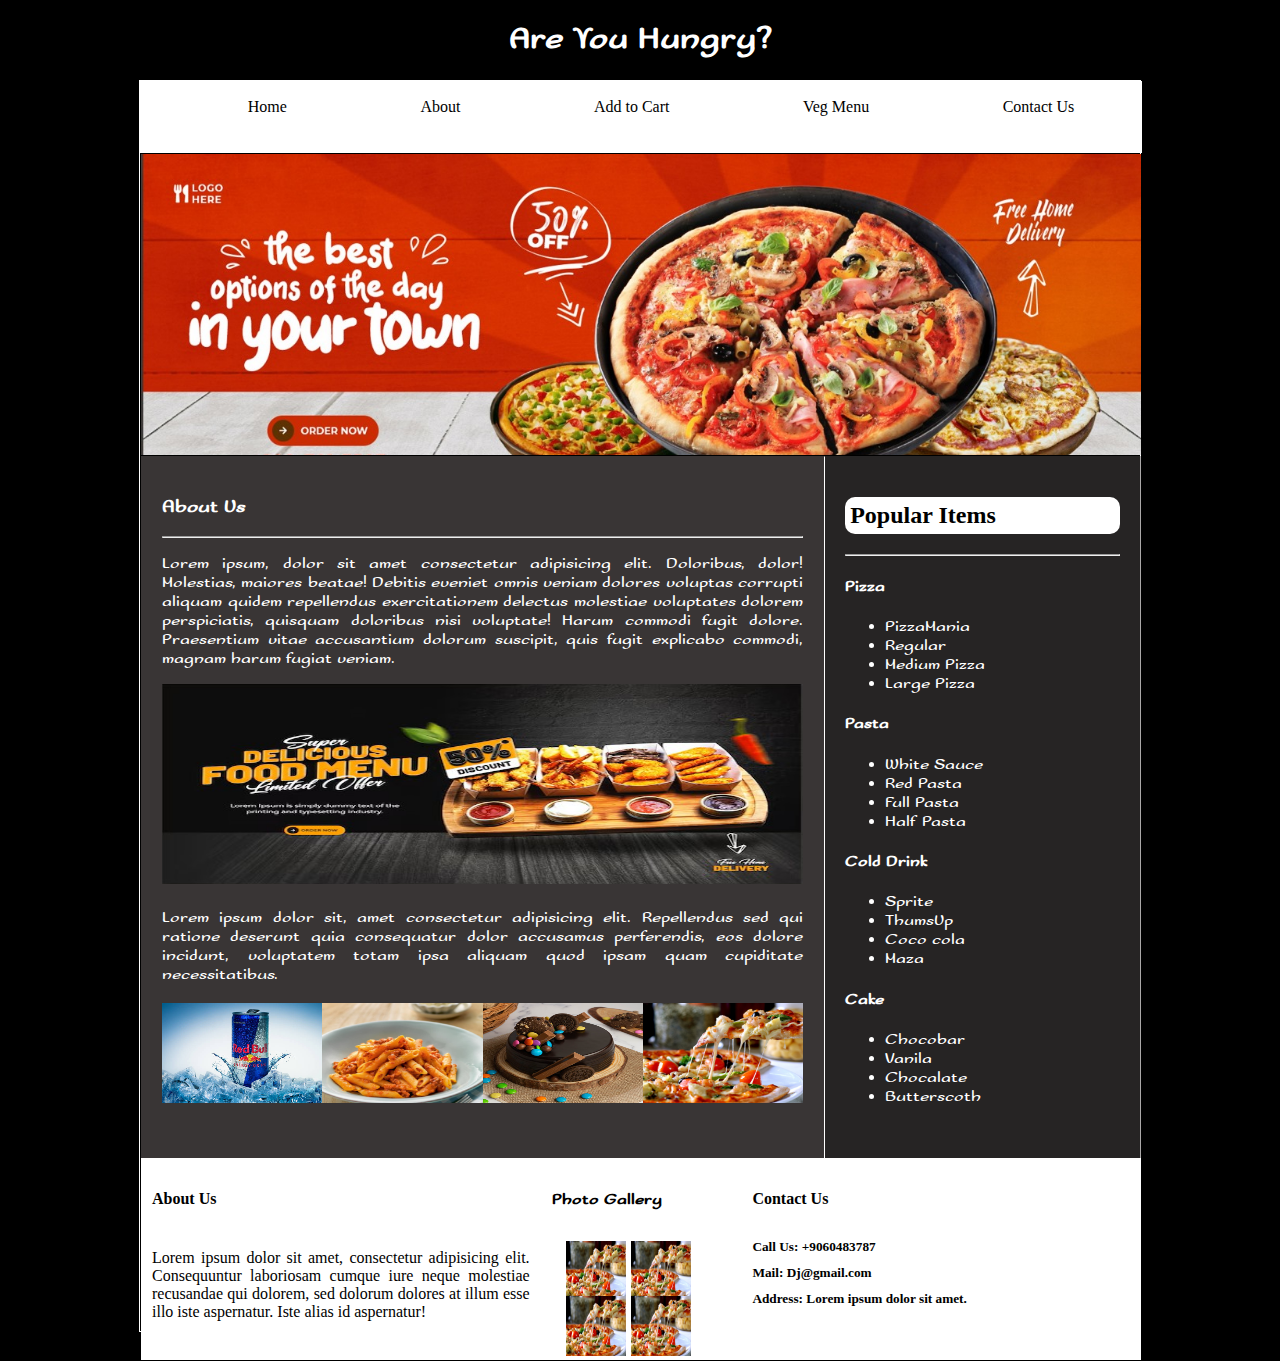
<file: index.html>
<!DOCTYPE html>
<html lang="en">

<head>
    <meta charset="UTF-8">
    <meta name="viewport" content="width=device-width, initial-scale=1.0">
    <title>Document</title>
    <link rel="preconnect" href="https://fonts.googleapis.com">
    <link rel="preconnect" href="https://fonts.gstatic.com" crossorigin>
    <link href="https://fonts.googleapis.com/css2?family=Sofadi+One&display=swap" rel="stylesheet">

    <link rel="stylesheet" href="CSS/style.css">
</head>

<body style="background-color: black;">
    <!-- This is a Start main Container     -->
    <h1 style="text-align: center; color: white; ">Are You Hungry?</h1>
    <div class="outer">
        <div class="navbar">
            <ul>
                <li>
                    <a href="">Home</a>
                </li>
                <li>
                    <a href="/about.html">About</a>
                </li>
                <li>
                    <a href="">Add to Cart</a>
                </li>
                <li>
                    <a href="/vegMenu.html">Veg Menu</a>
                </li>
                <li>
                    <a href="">Contact Us</a>
                </li>
            </ul>

        </div>

        <div class="slider">

            <!-- <img src="/img/slider3.jpeg" alt=""> -->
        </div>
        <div class="main">
            <div class="left">
                <h3>About Us</h3>
                <hr>
                <p>Lorem ipsum, dolor sit amet consectetur adipisicing elit. Doloribus, dolor! Molestias, maiores
                    beatae!
                    Debitis eveniet omnis veniam dolores voluptas corrupti aliquam quidem repellendus exercitationem
                    delectus molestiae voluptates dolorem perspiciatis, quisquam doloribus nisi voluptate! Harum commodi
                    fugit dolore. Praesentium vitae accusantium dolorum suscipit, quis fugit explicabo commodi, magnam
                    harum
                    fugiat veniam.</p>
                <img src="/img/slider2.jpeg" height="200px" width="100%" alt="">
                <br><br>
                Lorem ipsum dolor sit, amet consectetur adipisicing elit. Repellendus sed qui ratione deserunt quia
                consequatur dolor accusamus perferendis, eos dolore incidunt, voluptatem totam ipsa aliquam quod ipsam
                quam cupiditate necessitatibus.
                <br><br>
                <div id="food" style="display: flex;">
                    <img src="/img/img1.jpeg" height="100px" width="25%" alt="">
                    <img src="/img/img2.jpeg" height="100px" width="25%" alt="">
                    <img src="/img/img3.jpeg" height="100px" width="25%" alt="">
                    <img src="/img/img4.jpeg" height="100px" width="25%" alt="">
                </div>

            </div>
            <div class="right">
                <h2>Popular Items</h2>
                <hr>
                <h4>Pizza</h4>
                <ul>
                    <li>PizzaMania</li>
                    <li>Regular</li>
                    <li>Medium Pizza</li>
                    <li>Large Pizza</li>
                </ul>
                <h4>Pasta</h4>
                <ul>
                    <li>White Sauce</li>
                    <li>Red Pasta</li>
                    <li>Full Pasta</li>
                    <li>Half Pasta</li>
                </ul>
                <h4>Cold Drink</h4>
                <ul>
                    <li>Sprite</li>
                    <li>ThumsUp</li>
                    <li>Coco cola</li>
                    <li>Maza</li>
                </ul>
                <h4>Cake</h4>
                <ul>
                    <li>Chocobar</li>
                    <li>Vanila</li>
                    <li> Chocalate</li>
                    <li>Butterscoth</li>
                </ul>
            </div>

        </div>
        <div class="footer">
            <div class="left1">
                <h4>About Us</h4>
                <p>Lorem ipsum dolor sit amet, consectetur adipisicing elit. Consequuntur laboriosam cumque iure neque
                    molestiae recusandae qui dolorem, sed dolorum dolores at illum esse illo iste aspernatur. Iste alias
                    id aspernatur!</p>

            </div>
            <div class="mid">
                <h4>Photo Gallery</h4>
                <div class="Galleryimg">
                    <div class="row1">
                        <img src="/img/img4.jpeg" height="60px" width="60px" alt="">
                        <img src="/img/img4.jpeg" height="60px" width="60px" alt="">

                    </div>
                    <div class="row2">
                        <img src="/img/img4.jpeg" height="60px" width="60px" alt="">
                        <img src="/img/img4.jpeg" height="60px" width="60px" alt="">
                    </div>

                </div>
            </div>
            <div class="right1">
                <h4>Contact Us</h4>
                <h5>Call Us: +9060483787</h5>
                <h5>Mail: Dj@gmail.com</h5>
                <h5>Address: Lorem ipsum dolor sit amet.</h5>
            </div>

               
            

        </div>


    </div>
    <!-- This is a End main Container     -->

</body>

</html>
</file>
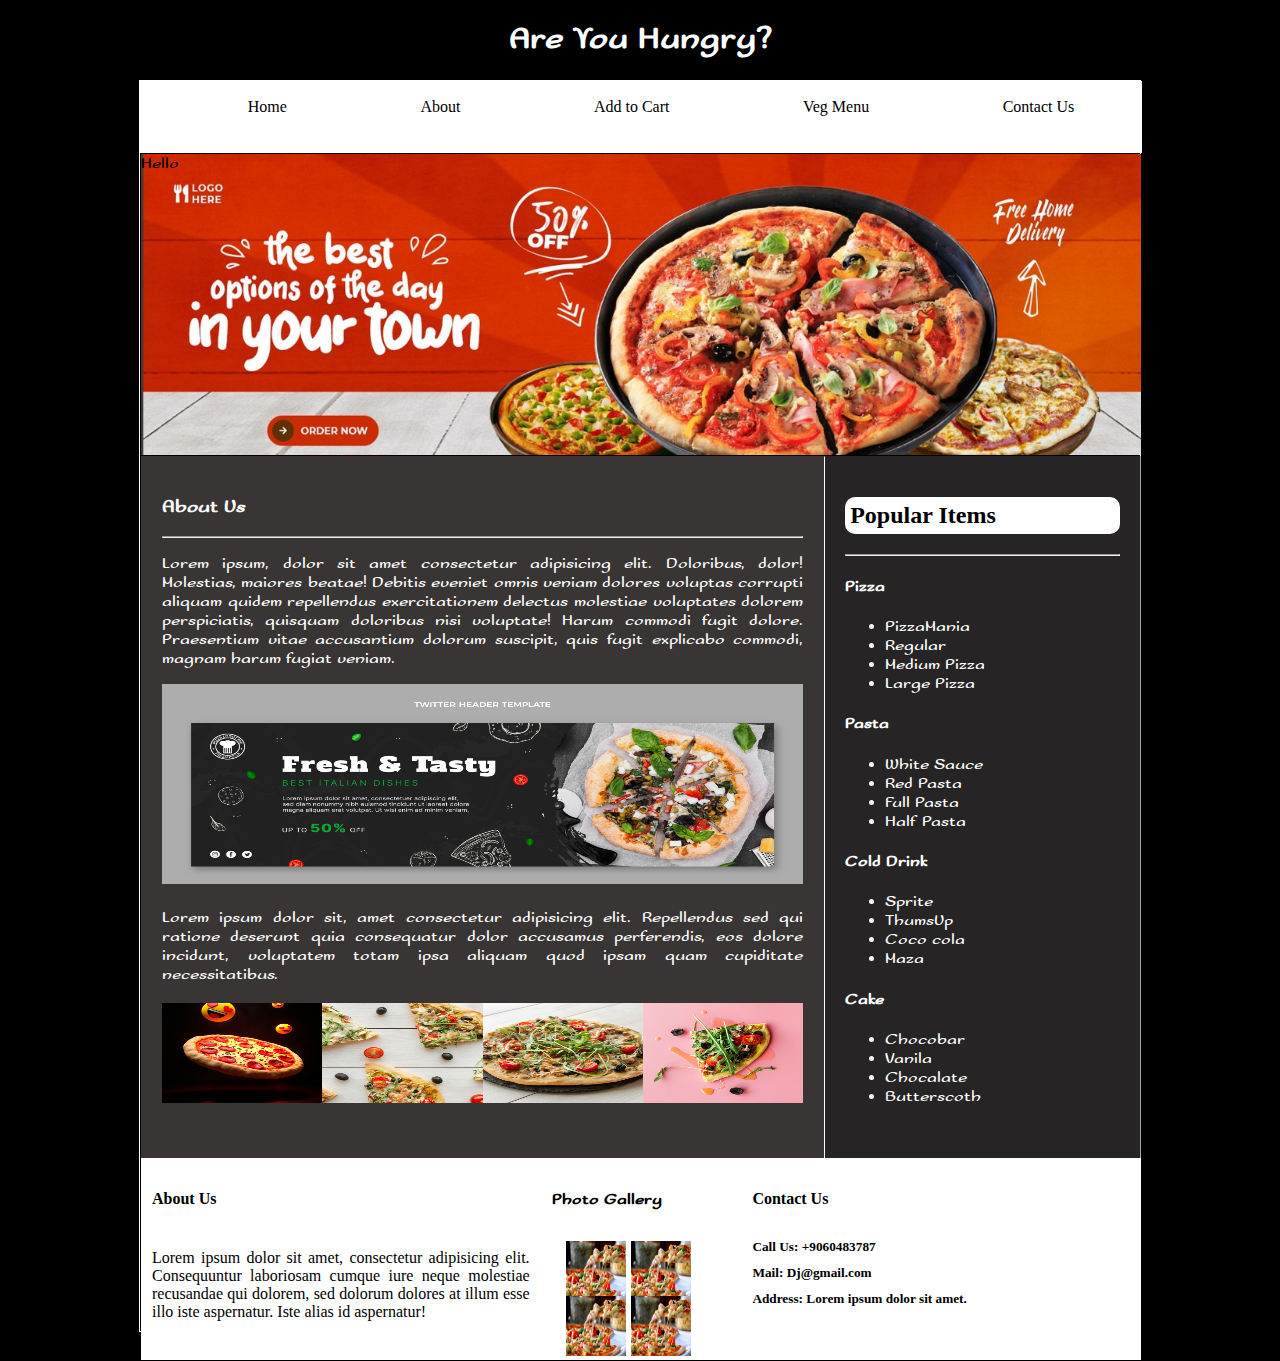
<file: about.html>
<!DOCTYPE html>
<html lang="en">

<head>
    <meta charset="UTF-8">
    <meta name="viewport" content="width=device-width, initial-scale=1.0">
    <title>Document</title>
    <link rel="preconnect" href="https://fonts.googleapis.com">
    <link rel="preconnect" href="https://fonts.gstatic.com" crossorigin>
    <link href="https://fonts.googleapis.com/css2?family=Sofadi+One&display=swap" rel="stylesheet">
    <link rel="stylesheet" href="CSS/style.css">
</head>

<body style="background-color: black;">
    <!-- This is a Start main Container     -->
    <h1 style="text-align: center; color: white; ">Are You Hungry?</h1>
    <div class="outer">
        <div class="navbar">
            <ul>
                <li>
                    <a href="/index.html">Home</a>
                </li>
                <li>
                    <a href="">About</a>
                </li>
                <li>
                    <a href="">Add to Cart</a>
                </li>
                <li>
                    <a href="/vegMenu.html">Veg Menu</a>
                </li>
                <li>
                    <a href="">Contact Us</a>
                </li>
            </ul>

        </div>
        <div class="slider">
            Hello
            <!-- <img src="/img/slider3.jpeg" alt=""> -->
        </div>
        <div class="main">
            <div class="left">
                <h3>About Us</h3>
                <hr>
                <p>Lorem ipsum, dolor sit amet consectetur adipisicing elit. Doloribus, dolor! Molestias, maiores
                    beatae!
                    Debitis eveniet omnis veniam dolores voluptas corrupti aliquam quidem repellendus exercitationem
                    delectus molestiae voluptates dolorem perspiciatis, quisquam doloribus nisi voluptate! Harum commodi
                    fugit dolore. Praesentium vitae accusantium dolorum suscipit, quis fugit explicabo commodi, magnam
                    harum
                    fugiat veniam.</p>
                <img src="/AbloutImg/Slider1.jpg" height="200px" width="100%" alt="">
                <br><br>
                Lorem ipsum dolor sit, amet consectetur adipisicing elit. Repellendus sed qui ratione deserunt quia
                consequatur dolor accusamus perferendis, eos dolore incidunt, voluptatem totam ipsa aliquam quod ipsam
                quam cupiditate necessitatibus.
                <br><br>
                <div id="food" style="display: flex;">
                    <img src="/AbloutImg/img1.jpg" height="100px" width="25%" alt="">
                    <img src="/AbloutImg/img2.jpg" height="100px" width="25%" alt="">
                    <img src="/AbloutImg/img3.jpg" height="100px" width="25%" alt="">
                    <img src="/AbloutImg/img4.jpg" height="100px" width="25%" alt="">
                </div>

            </div>
            <div class="right">
                <h2>Popular Items</h2>
                <hr>
                <h4>Pizza</h4>
                <ul>
                    <li>PizzaMania</li>
                    <li>Regular</li>
                    <li>Medium Pizza</li>
                    <li>Large Pizza</li>
                </ul>
                <h4>Pasta</h4>
                <ul>
                    <li>White Sauce</li>
                    <li>Red Pasta</li>
                    <li>Full Pasta</li>
                    <li>Half Pasta</li>
                </ul>
                <h4>Cold Drink</h4>
                <ul>
                    <li>Sprite</li>
                    <li>ThumsUp</li>
                    <li>Coco cola</li>
                    <li>Maza</li>
                </ul>
                <h4>Cake</h4>
                <ul>
                    <li>Chocobar</li>
                    <li>Vanila</li>
                    <li> Chocalate</li>
                    <li>Butterscoth</li>
                </ul>
            </div>

        </div>
        <div class="footer">
            <div class="left1">
                <h4>About Us</h4>
                <p>Lorem ipsum dolor sit amet, consectetur adipisicing elit. Consequuntur laboriosam cumque iure neque
                    molestiae recusandae qui dolorem, sed dolorum dolores at illum esse illo iste aspernatur. Iste alias
                    id aspernatur!</p>

            </div>
            <div class="mid">
                <h4>Photo Gallery</h4>
                <div class="Galleryimg">
                    <div class="row1">
                        <img src="/img/img4.jpeg" height="60px" width="60px" alt="">
                        <img src="/img/img4.jpeg" height="60px" width="60px" alt="">

                    </div>
                    <div class="row2">
                        <img src="/img/img4.jpeg" height="60px" width="60px" alt="">
                        <img src="/img/img4.jpeg" height="60px" width="60px" alt="">
                    </div>

                </div>
            </div>
            <div class="right1">
                <h4>Contact Us</h4>
                <h5>Call Us: +9060483787</h5>
                <h5>Mail: Dj@gmail.com</h5>
                <h5>Address: Lorem ipsum dolor sit amet.</h5>
            </div>

        </div>


    </div>
    <!-- This is a End main Container     -->
</body>

</html>
</file>
<file: CSS/style.css>
body{
    font-family: "Sofadi One", system-ui;
}
*{
    text-align: justify;
}
.outer{
    height: 1250px;
    width: 1000px;
    border: 1px solid white;
    margin: 0 auto;
}
.navbar{
    height: 70px;
    width: 1000px;
    border: 1px solid transparent;
    background-color: white;
    display: flex;
}
.navbar>ul{
    list-style-type: none;
    display: flex;
    width: 100%;
    
    justify-content: space-around;
}
.navbar>ul>li>a{
    color: black;
    text-decoration: none;
    font-family: 'Times New Roman', Times, serif;
    
}
.navbar>ul>li>a:hover{
    color: #d52f01;
    
}    

.slider{
    height: 300px;
    width: 1000px;
    border: 1px solid transparent;
    background-image: url(../img/slider3.jpeg);
    background-size: cover;
    background-repeat: no-repeat;
}
/* img{
    height: 300px;
    width: 1000px;
} */
.main{
    height: 700px;
    width: 1000px;
    display: flex;
    border: 1px solid transparent;
    /* background-color: green; */
}
.left{
    height: 700px;
    width: 700px;
    border: 1px solid transparent;
    background-color: rgb(57, 53, 53);
    color: white;
    padding: 20px;
}
.right{
    height: 700px;
    width: 300px;
    border: 1px solid transparent;
    border-left: 1px solid white;
    background-color: rgba(78, 74, 74, 0.482);
    color: white;
    padding: 20px;
}
.right>h2{
    background-color: white;
    color: black;
    border-radius: 10px;
    padding: 5px;
    font-family: 'Times New Roman', Times, serif;
    /* text-align: center; */
}
.footer{
    height: 200px;
    width: 1000px;
    border: 1px solid transparent;
    /* background-color: aquamarine; */
    display: flex;
}
.left1{
    height: 200px;
    width: 400px;
    border: 1px solid transparent;
    background-color: white;
}
.left1>p{
    padding: 10px;
    font-family: 'Times New Roman', Times, serif;
}
.left1>h4{
    padding: 10px;
    font-family: 'Times New Roman', Times, serif;
}

.mid{
    height: 200px;
    width: 200px;
    border: 1px solid transparent;
    background-color: white;
}
.mid>h4{
    padding: 10px;
}
.Galleryimg{
    height: 110px;
    width: 150px;
    margin: 0 auto;
    border: 1px solid transparent;
    /* background-color: aqua; */
}
.row1{
    height: 55px;
    width: 150px;
    /* background-color: rebeccapurple; */
}
.row1 img{

    margin: 0 auto;
}
    

.row2{
    height: 55px;
    width: 150px;
    /* background-color: red; */
}

.right1{
    height: 200px;
    width: 400px;
    border: 1px solid transparent;
    background-color: white;
}
.right1>h4{
    padding: 10px;
    font-family: 'Times New Roman', Times, serif;
}
.right1>h5{
    margin: 10px;
    font-family: 'Times New Roman', Times, serif;
}
</file>
